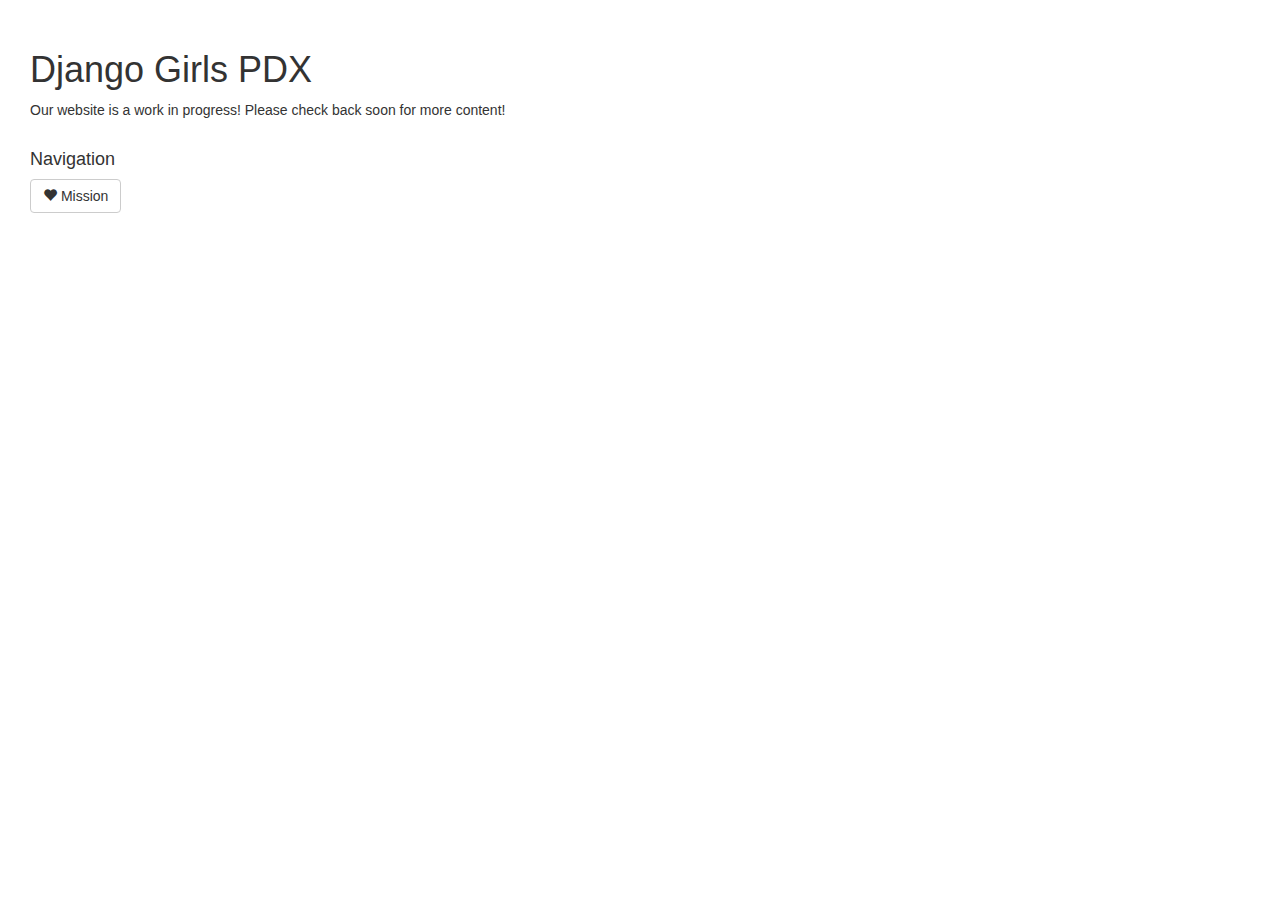
<file: index.html>
<!DOCTYPE html>
<html lang="en">
  <head>
    <meta charset="utf-8">
    <meta http-equiv="X-UA-Compatible" content="IE=edge">
    <meta name="viewport" content="width=device-width, initial-scale=1">
    <!-- The above 3 meta tags *must* come first in the head; any other head content must come *after* these tags -->
    <title>Django Girls PDX</title>

    <!-- Bootstrap -->
    <link href="css/bootstrap.min.css" rel="stylesheet">
    <link href="css/style.css" rel="stylesheet">

    <!-- HTML5 shim and Respond.js for IE8 support of HTML5 elements and media queries -->
    <!-- WARNING: Respond.js doesn't work if you view the page via file:// -->
    <!--[if lt IE 9]>
      <script src="https://oss.maxcdn.com/html5shiv/3.7.3/html5shiv.min.js"></script>
      <script src="https://oss.maxcdn.com/respond/1.4.2/respond.min.js"></script>
    <![endif]-->
  </head>
  <body>
    <div class="column">
      <div class="row">
      <h1>Django Girls PDX</h1>
      Our website is a work in progress! Please check back soon for more content!<br><br>
      <h4>Navigation</h4>
      <p><a href= "./mission"><button type="button" class="btn btn-default">
        <span class="glyphicon glyphicon-heart" aria-hidden="true"></span> Mission
      </button></a></p>
      </div>
    </div>

    <!-- jQuery (necessary for Bootstrap's JavaScript plugins) -->
    <script src="https://ajax.googleapis.com/ajax/libs/jquery/1.12.4/jquery.min.js"></script>
    <!-- Include all compiled plugins (below), or include individual files as needed -->
    <script src="js/bootstrap.min.js"></script>
  </body>
</html>
</file>
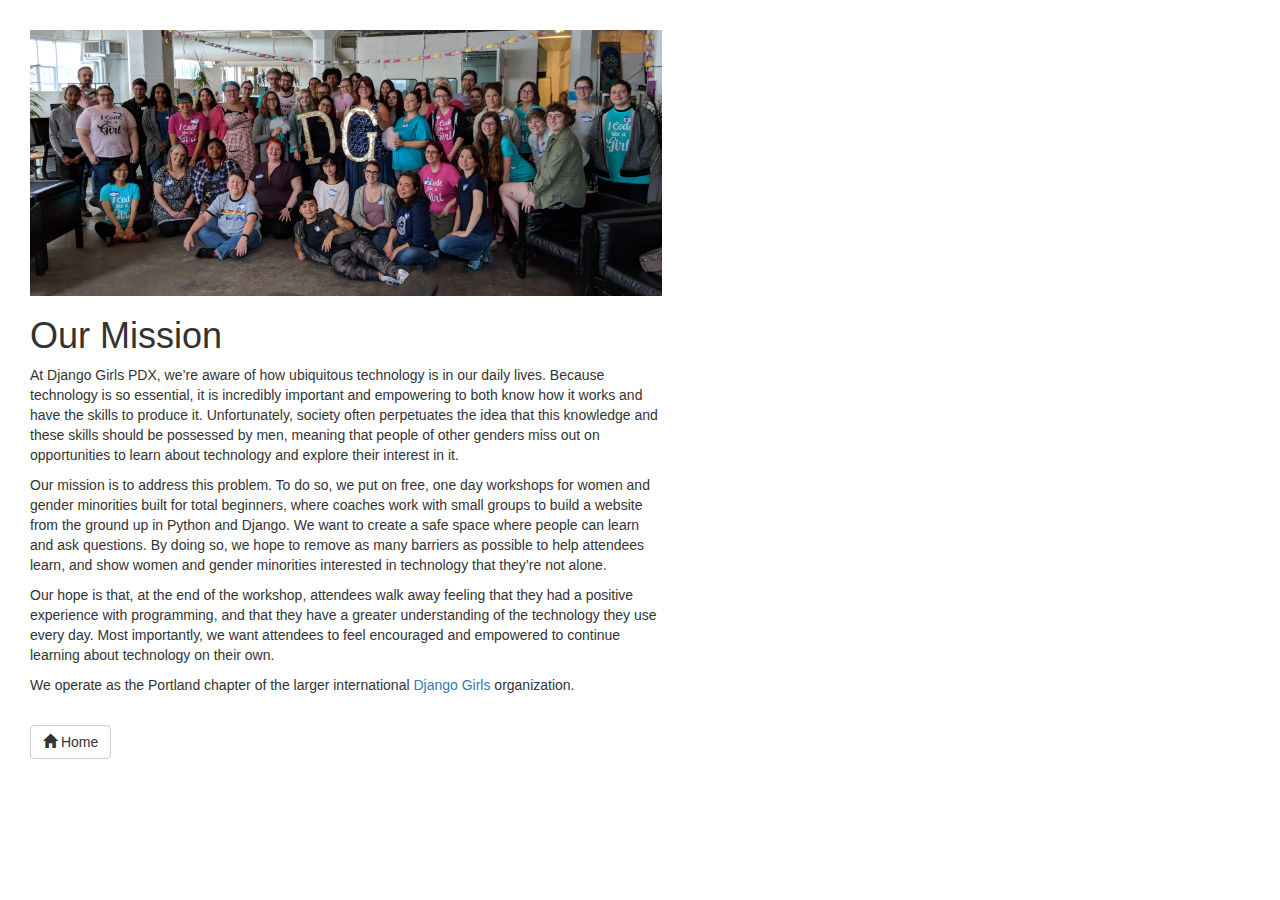
<file: mission.html>
<!DOCTYPE html>
<html lang="en">
  <head>
    <meta charset="utf-8">
    <meta http-equiv="X-UA-Compatible" content="IE=edge">
    <meta name="viewport" content="width=device-width, initial-scale=1">
    <!-- The above 3 meta tags *must* come first in the head; any other head content must come *after* these tags -->
    <title>Our Mission</title>

    <!-- Bootstrap -->
    <link href="css/bootstrap.min.css" rel="stylesheet">
    <link href="css/style.css" rel="stylesheet">

    <!-- HTML5 shim and Respond.js for IE8 support of HTML5 elements and media queries -->
    <!-- WARNING: Respond.js doesn't work if you view the page via file:// -->
    <!--[if lt IE 9]>
      <script src="https://oss.maxcdn.com/html5shiv/3.7.3/html5shiv.min.js"></script>
      <script src="https://oss.maxcdn.com/respond/1.4.2/respond.min.js"></script>
    <![endif]-->
  </head>
  <body>
    <div class="row">
      <div class="column">
        <p><img class="img-responsive" src="images/django_girls_june_2018.jpg" style="margin: auto;"></p>

        <p><h1>Our Mission</h1></p>

        <p>At Django Girls PDX, we’re aware of how ubiquitous technology is in our daily lives. Because technology is so essential, it is incredibly important and empowering to both know how it works and have the skills to produce it. Unfortunately, society often perpetuates the idea that this knowledge and these skills should be possessed by men, meaning that people of other genders miss out on opportunities to learn about technology and explore their interest in it.</p>

        <p>Our mission is to address this problem. To do so, we put on free, one day workshops for women and gender minorities built for total beginners, where coaches work with small groups to build a website from the ground up in Python and Django. We want to create a safe space where people can learn and ask questions. By doing so, we hope to remove as many barriers as possible to help attendees learn, and show women and gender minorities interested in technology that they’re not alone.</p>

        <p>Our hope is that, at the end of the workshop, attendees walk away feeling that they had a positive experience with programming, and that they have a greater understanding of the technology they use every day. Most importantly, we want attendees to feel encouraged and empowered to continue learning about technology on their own.</p>

        <p>We operate as the Portland chapter of the larger international <a href="https://djangogirls.org"/>Django Girls</a> organization.</p>
        <br><p><a href= "./index.html"><button type="button" class="btn btn-default">
          <span class="glyphicon glyphicon-home" aria-hidden="true"></span> Home
      </button></a></p>
      </div>
      <div class="column"></div>
    </div>

    <!-- jQuery (necessary for Bootstrap's JavaScript plugins) -->
    <script src="https://ajax.googleapis.com/ajax/libs/jquery/1.12.4/jquery.min.js"></script>
    <!-- Include all compiled plugins (below), or include individual files as needed -->
    <script src="js/bootstrap.min.js"></script>
  </body>
</html>
</file>
<file: css/style.css>
.column {
    float: left;
    width: 50%;
  }
  
  /* Clear floats after the columns */
  .row:after {
    content: "";
    display: table;
    clear: both;
  }

  .row {
      margin-left: 30px;
      margin-top: 30px;
  }
</file>
